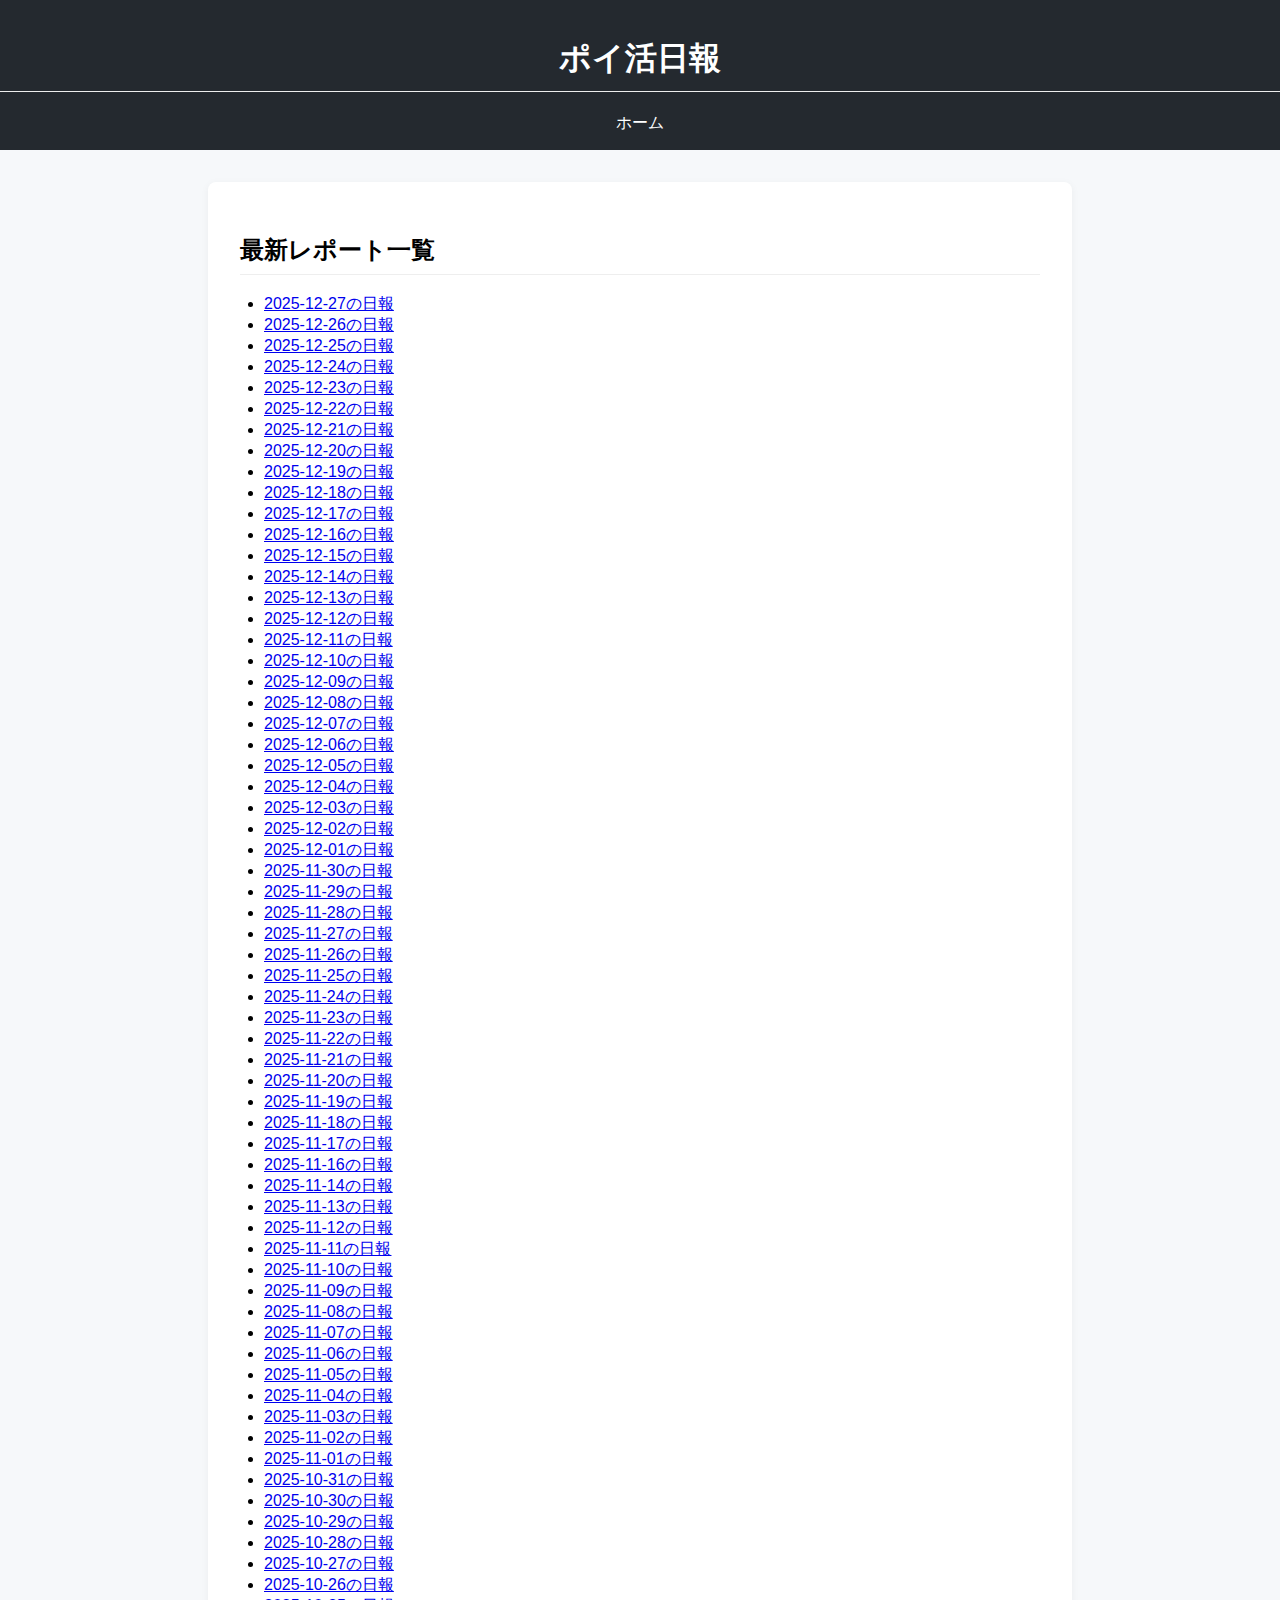
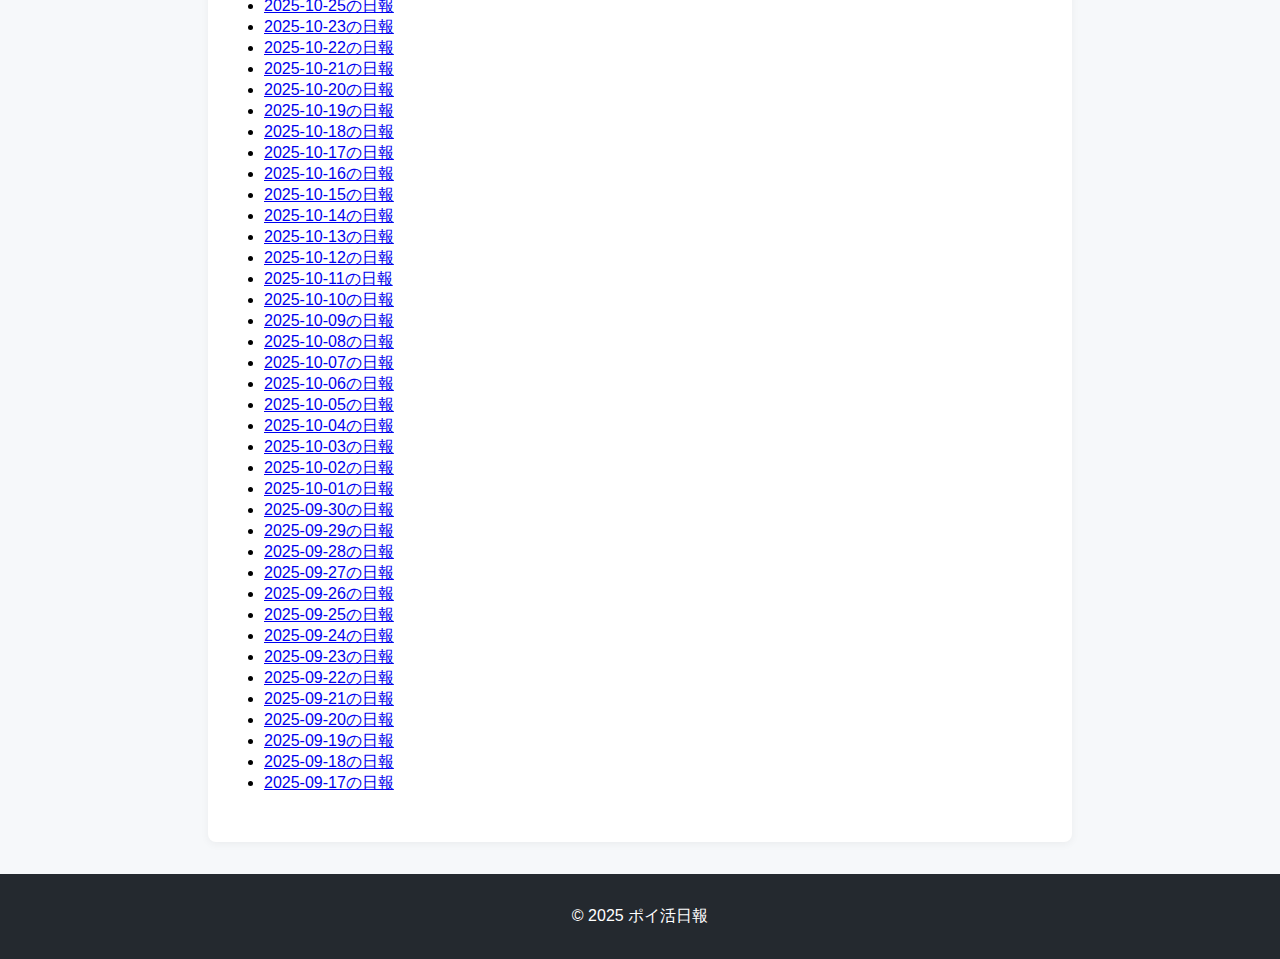
<file: index.html>
<!DOCTYPE html>
<html lang="ja">
<head>
  <meta charset="UTF-8">
  <meta name="viewport" content="width=device-width, initial-scale=1.0">
  <title>ポイ活日報</title>
  <link rel="stylesheet" href="style.css">
</head>
<body>
  <header>
    <h1>ポイ活日報</h1>
    <nav>
      <a href="index.html">ホーム</a>
    </nav>
  </header>
  <main class="markdown-body">
    <h2>最新レポート一覧</h2>
    <ul>
      <li><a href="data/2025-12-27.html">2025-12-27の日報</a></li><li><a href="data/2025-12-26.html">2025-12-26の日報</a></li><li><a href="data/2025-12-25.html">2025-12-25の日報</a></li><li><a href="data/2025-12-24.html">2025-12-24の日報</a></li><li><a href="data/2025-12-23.html">2025-12-23の日報</a></li><li><a href="data/2025-12-22.html">2025-12-22の日報</a></li><li><a href="data/2025-12-21.html">2025-12-21の日報</a></li><li><a href="data/2025-12-20.html">2025-12-20の日報</a></li><li><a href="data/2025-12-19.html">2025-12-19の日報</a></li><li><a href="data/2025-12-18.html">2025-12-18の日報</a></li><li><a href="data/2025-12-17.html">2025-12-17の日報</a></li><li><a href="data/2025-12-16.html">2025-12-16の日報</a></li><li><a href="data/2025-12-15.html">2025-12-15の日報</a></li><li><a href="data/2025-12-14.html">2025-12-14の日報</a></li><li><a href="data/2025-12-13.html">2025-12-13の日報</a></li><li><a href="data/2025-12-12.html">2025-12-12の日報</a></li><li><a href="data/2025-12-11.html">2025-12-11の日報</a></li><li><a href="data/2025-12-10.html">2025-12-10の日報</a></li><li><a href="data/2025-12-09.html">2025-12-09の日報</a></li><li><a href="data/2025-12-08.html">2025-12-08の日報</a></li><li><a href="data/2025-12-07.html">2025-12-07の日報</a></li><li><a href="data/2025-12-06.html">2025-12-06の日報</a></li><li><a href="data/2025-12-05.html">2025-12-05の日報</a></li><li><a href="data/2025-12-04.html">2025-12-04の日報</a></li><li><a href="data/2025-12-03.html">2025-12-03の日報</a></li><li><a href="data/2025-12-02.html">2025-12-02の日報</a></li><li><a href="data/2025-12-01.html">2025-12-01の日報</a></li><li><a href="data/2025-11-30.html">2025-11-30の日報</a></li><li><a href="data/2025-11-29.html">2025-11-29の日報</a></li><li><a href="data/2025-11-28.html">2025-11-28の日報</a></li><li><a href="data/2025-11-27.html">2025-11-27の日報</a></li><li><a href="data/2025-11-26.html">2025-11-26の日報</a></li><li><a href="data/2025-11-25.html">2025-11-25の日報</a></li><li><a href="data/2025-11-24.html">2025-11-24の日報</a></li><li><a href="data/2025-11-23.html">2025-11-23の日報</a></li><li><a href="data/2025-11-22.html">2025-11-22の日報</a></li><li><a href="data/2025-11-21.html">2025-11-21の日報</a></li><li><a href="data/2025-11-20.html">2025-11-20の日報</a></li><li><a href="data/2025-11-19.html">2025-11-19の日報</a></li><li><a href="data/2025-11-18.html">2025-11-18の日報</a></li><li><a href="data/2025-11-17.html">2025-11-17の日報</a></li><li><a href="data/2025-11-16.html">2025-11-16の日報</a></li><li><a href="data/2025-11-14.html">2025-11-14の日報</a></li><li><a href="data/2025-11-13.html">2025-11-13の日報</a></li><li><a href="data/2025-11-12.html">2025-11-12の日報</a></li><li><a href="data/2025-11-11.html">2025-11-11の日報</a></li><li><a href="data/2025-11-10.html">2025-11-10の日報</a></li><li><a href="data/2025-11-09.html">2025-11-09の日報</a></li><li><a href="data/2025-11-08.html">2025-11-08の日報</a></li><li><a href="data/2025-11-07.html">2025-11-07の日報</a></li><li><a href="data/2025-11-06.html">2025-11-06の日報</a></li><li><a href="data/2025-11-05.html">2025-11-05の日報</a></li><li><a href="data/2025-11-04.html">2025-11-04の日報</a></li><li><a href="data/2025-11-03.html">2025-11-03の日報</a></li><li><a href="data/2025-11-02.html">2025-11-02の日報</a></li><li><a href="data/2025-11-01.html">2025-11-01の日報</a></li><li><a href="data/2025-10-31.html">2025-10-31の日報</a></li><li><a href="data/2025-10-30.html">2025-10-30の日報</a></li><li><a href="data/2025-10-29.html">2025-10-29の日報</a></li><li><a href="data/2025-10-28.html">2025-10-28の日報</a></li><li><a href="data/2025-10-27.html">2025-10-27の日報</a></li><li><a href="data/2025-10-26.html">2025-10-26の日報</a></li><li><a href="data/2025-10-25.html">2025-10-25の日報</a></li><li><a href="data/2025-10-23.html">2025-10-23の日報</a></li><li><a href="data/2025-10-22.html">2025-10-22の日報</a></li><li><a href="data/2025-10-21.html">2025-10-21の日報</a></li><li><a href="data/2025-10-20.html">2025-10-20の日報</a></li><li><a href="data/2025-10-19.html">2025-10-19の日報</a></li><li><a href="data/2025-10-18.html">2025-10-18の日報</a></li><li><a href="data/2025-10-17.html">2025-10-17の日報</a></li><li><a href="data/2025-10-16.html">2025-10-16の日報</a></li><li><a href="data/2025-10-15.html">2025-10-15の日報</a></li><li><a href="data/2025-10-14.html">2025-10-14の日報</a></li><li><a href="data/2025-10-13.html">2025-10-13の日報</a></li><li><a href="data/2025-10-12.html">2025-10-12の日報</a></li><li><a href="data/2025-10-11.html">2025-10-11の日報</a></li><li><a href="data/2025-10-10.html">2025-10-10の日報</a></li><li><a href="data/2025-10-09.html">2025-10-09の日報</a></li><li><a href="data/2025-10-08.html">2025-10-08の日報</a></li><li><a href="data/2025-10-07.html">2025-10-07の日報</a></li><li><a href="data/2025-10-06.html">2025-10-06の日報</a></li><li><a href="data/2025-10-05.html">2025-10-05の日報</a></li><li><a href="data/2025-10-04.html">2025-10-04の日報</a></li><li><a href="data/2025-10-03.html">2025-10-03の日報</a></li><li><a href="data/2025-10-02.html">2025-10-02の日報</a></li><li><a href="data/2025-10-01.html">2025-10-01の日報</a></li><li><a href="data/2025-09-30.html">2025-09-30の日報</a></li><li><a href="data/2025-09-29.html">2025-09-29の日報</a></li><li><a href="data/2025-09-28.html">2025-09-28の日報</a></li><li><a href="data/2025-09-27.html">2025-09-27の日報</a></li><li><a href="data/2025-09-26.html">2025-09-26の日報</a></li><li><a href="data/2025-09-25.html">2025-09-25の日報</a></li><li><a href="data/2025-09-24.html">2025-09-24の日報</a></li><li><a href="data/2025-09-23.html">2025-09-23の日報</a></li><li><a href="data/2025-09-22.html">2025-09-22の日報</a></li><li><a href="data/2025-09-21.html">2025-09-21の日報</a></li><li><a href="data/2025-09-20.html">2025-09-20の日報</a></li><li><a href="data/2025-09-19.html">2025-09-19の日報</a></li><li><a href="data/2025-09-18.html">2025-09-18の日報</a></li><li><a href="data/2025-09-17.html">2025-09-17の日報</a></li>
    </ul>
  </main>
  <footer>
    <p>&copy; 2025 ポイ活日報</p>
  </footer>
</body>
</html>
</file>
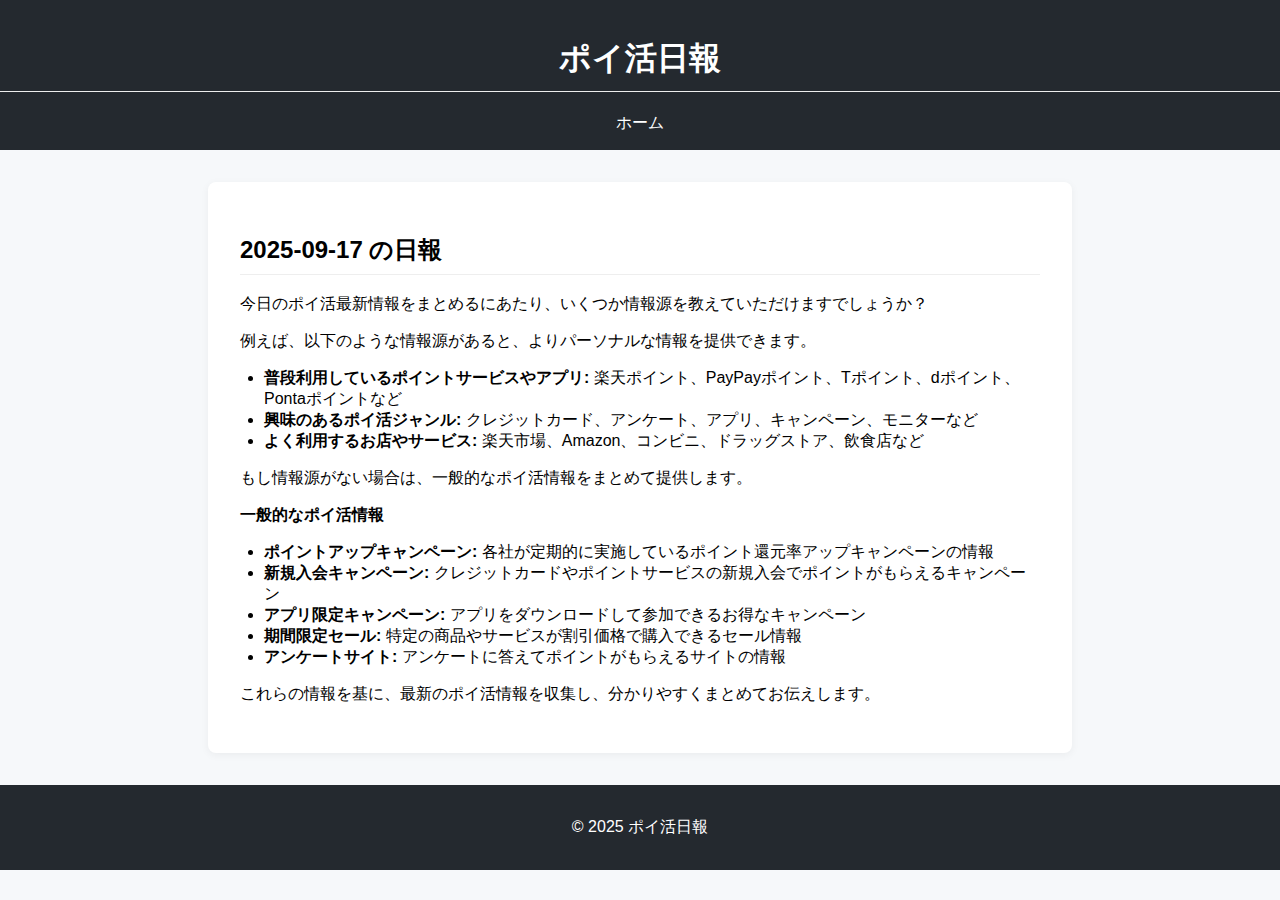
<file: data/2025-09-17.html>
<!DOCTYPE html>
<html lang="ja">
<head>
  <meta charset="UTF-8">
  <meta name="viewport" content="width=device-width, initial-scale=1.0">
  <title>ポイ活日報 2025-09-17</title>
  <link rel="stylesheet" href="../style.css">
</head>
<body>
  <header>
    <h1>ポイ活日報</h1>
    <nav>
      <a href="../index.html">ホーム</a>
    </nav>
  </header>
  <main class="markdown-body">
    <h2>2025-09-17 の日報</h2>
    <p>今日のポイ活最新情報をまとめるにあたり、いくつか情報源を教えていただけますでしょうか？</p>
<p>例えば、以下のような情報源があると、よりパーソナルな情報を提供できます。</p>
<ul>
<li><strong>普段利用しているポイントサービスやアプリ:</strong> 楽天ポイント、PayPayポイント、Tポイント、dポイント、Pontaポイントなど</li>
<li><strong>興味のあるポイ活ジャンル:</strong> クレジットカード、アンケート、アプリ、キャンペーン、モニターなど</li>
<li><strong>よく利用するお店やサービス:</strong> 楽天市場、Amazon、コンビニ、ドラッグストア、飲食店など</li>
</ul>
<p>もし情報源がない場合は、一般的なポイ活情報をまとめて提供します。</p>
<p><strong>一般的なポイ活情報</strong></p>
<ul>
<li><strong>ポイントアップキャンペーン:</strong> 各社が定期的に実施しているポイント還元率アップキャンペーンの情報</li>
<li><strong>新規入会キャンペーン:</strong> クレジットカードやポイントサービスの新規入会でポイントがもらえるキャンペーン</li>
<li><strong>アプリ限定キャンペーン:</strong> アプリをダウンロードして参加できるお得なキャンペーン</li>
<li><strong>期間限定セール:</strong> 特定の商品やサービスが割引価格で購入できるセール情報</li>
<li><strong>アンケートサイト:</strong> アンケートに答えてポイントがもらえるサイトの情報</li>
</ul>
<p>これらの情報を基に、最新のポイ活情報を収集し、分かりやすくまとめてお伝えします。</p>
  </main>
  <footer>
    <p>&copy; 2025 ポイ活日報</p>
  </footer>
</body>
</html>
</file>
<file: style.css>
/* GitHub Pages風のシンプルなスタイル */
body {
  font-family: 'Segoe UI', 'Hiragino Sans', 'Meiryo', sans-serif;
  background: #f6f8fa;
  margin: 0;
  padding: 0;
}
header, footer {
  background: #24292f;
  color: #fff;
  padding: 1em 0;
  text-align: center;
}
nav a {
  color: #fff;
  margin: 0 1em;
  text-decoration: none;
}
.markdown-body {
  max-width: 800px;
  margin: 2em auto;
  background: #fff;
  border-radius: 8px;
  box-shadow: 0 2px 8px rgba(0,0,0,0.05);
  padding: 2em;
}
h1, h2 {
  border-bottom: 1px solid #eee;
  padding-bottom: 0.3em;
}
ul {
  padding-left: 1.5em;
}
</file>
